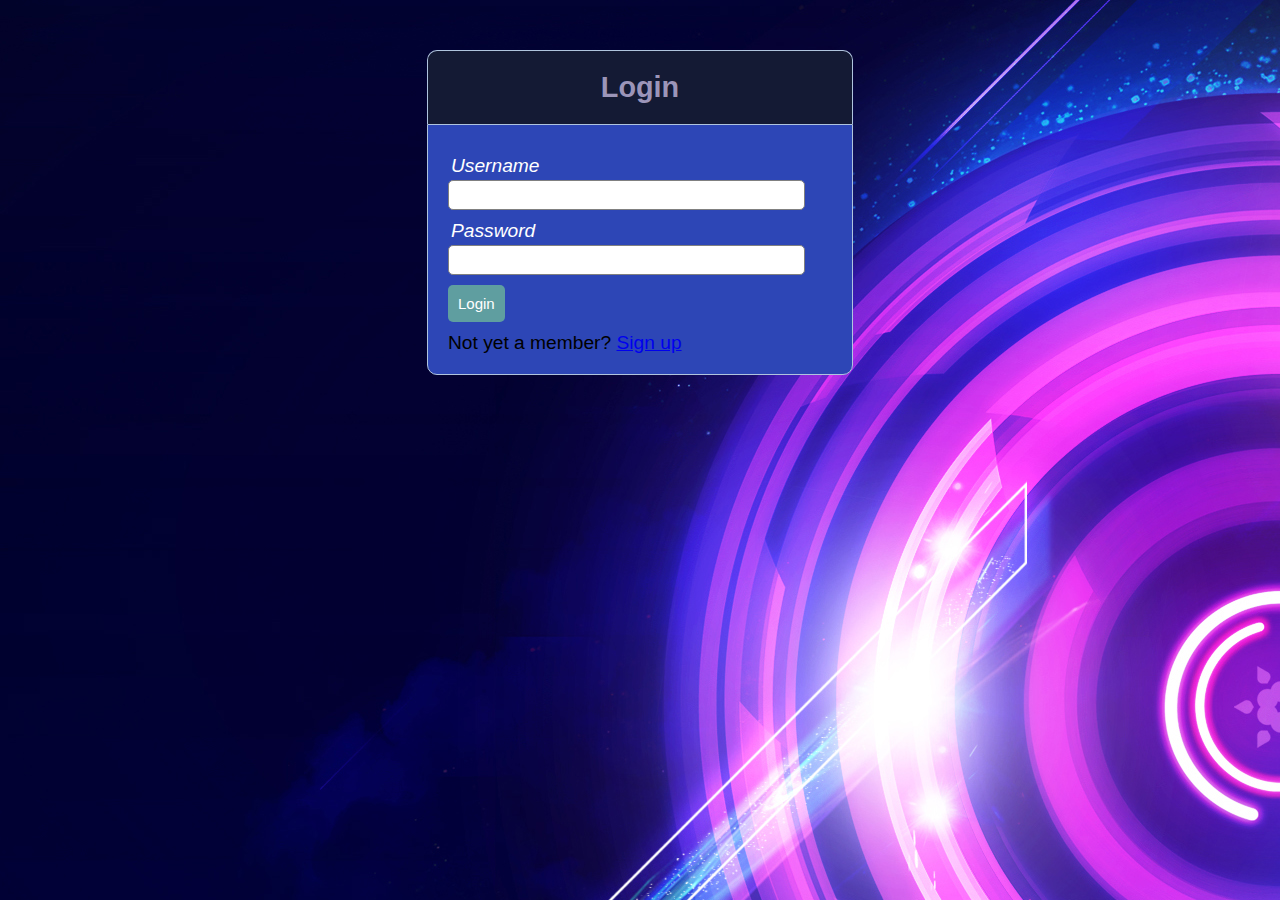
<file: web/index.html>
<html>

<head>
  
<title>Software Management</title>
 
 <link rel="stylesheet" type="text/css" href="style.css">
</head>

<body>
 
 <div class="header">
  
<h2>Login</h2>
  </div>

 
 <form method="post" action="Servlet11">
  	
  	
<div class="input-group">
  		
<label>Username</label>
  
<input type="text" name="uname" >
  	
</div>
  	
<div class="input-group">
  		
<label>Password</label>
  	
<input type="password" name="upass">
 
 </div>

 <div class="input-group">
            
<button type="submit" class="btn" name="login_user">Login</button>

 </div>

  <p>
            Not yet a member? <a href="signup.html" style="style">Sign up</a>
  	</p>
  </form>
</body>
</html>
</file>
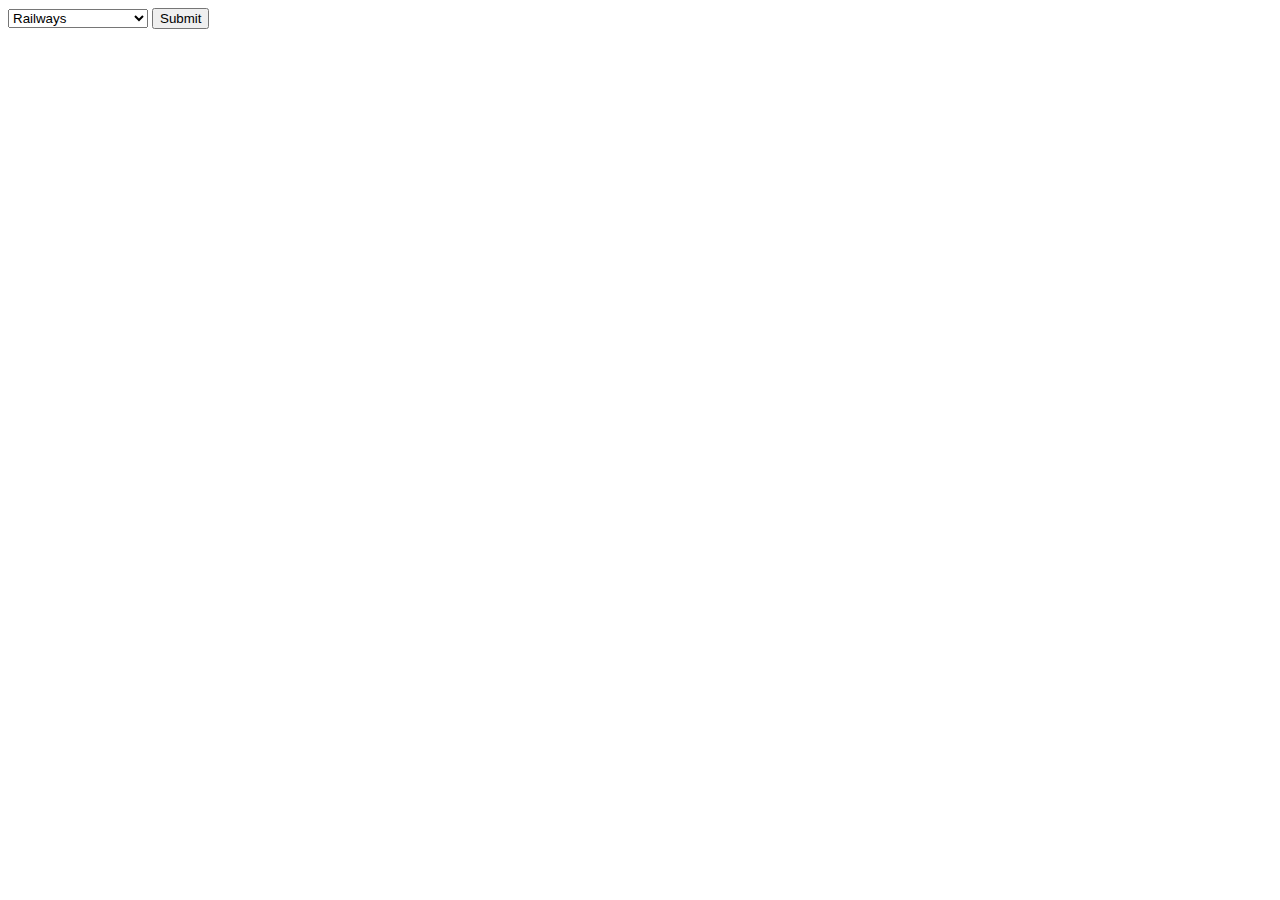
<file: web/dash.html>
<!DOCTYPE html>
<html>
<head>
	<title></title>
        <script type="text/javascript">
            function vall()
            {
              var vall=document.getElementById("projectlist").value;
                var strUser = vall.options[e.selectedIndex].text;
                alert("You are working in "+strUser+"project");
                 //alert("You are working in project");
            }
        </script>
            
</head>
<body>
    <form onsubmit="vall()">
    <select id="projectlist">
        <option  value="rail">Railways</option>
            <option  value="rail">Railways</option>
            <option  value="product">Product</option>
            <option  value="Some other product">Some other product</option>
    </select>

            <input type="submit" value="Submit">        
</form>

</body>
</html>
</file>
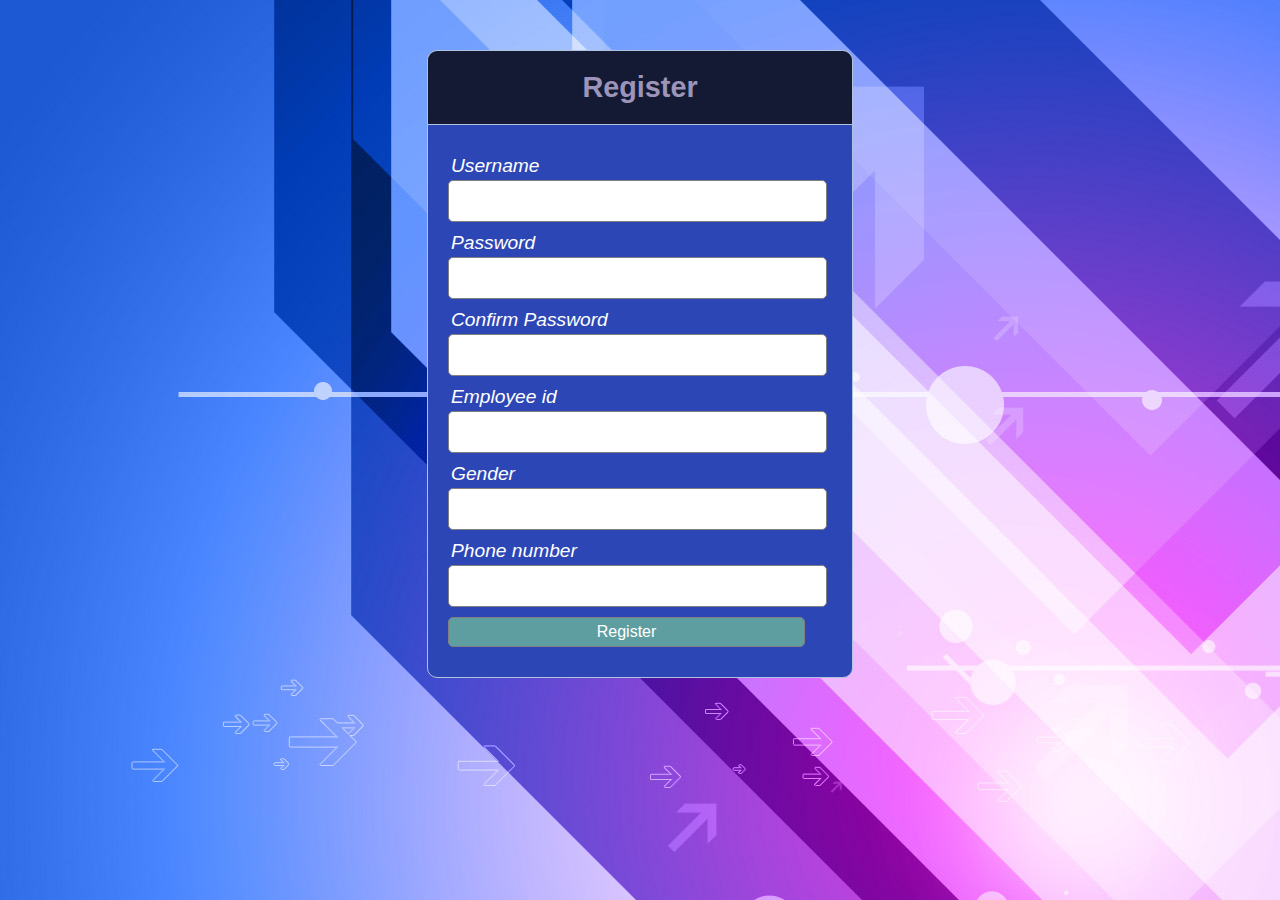
<file: web/signup.html>
<!DOCTYPE html>
<html>
<head>
	<title>summa</title>
        <script type="text/javascript">
        function validate()
        {
            var pass= document.getElementById("pass1");
            var pass1= document.getElementById("pass2");
            if(!(pass.equals(pass1)))
            {
                alert("Password mismatch");
                return false;
            }
            else
                return true;
        }
</script>

<style type="text/css">
*{
  margin: 0px;
  padding: 0px;
}
body {
  font-size: 120%;
  background: #F8F8FF;
  background-image:url("img3.jpg");
  font-family: sans-serif;
}

.header {
  width: 30%;
  margin: 50px auto 0px;
  color: #9c95b9;
  background: #141a34;
  text-align: center;
  border: 1px solid #B0C4DE;
  border-bottom: none;
  border-radius: 10px 10px 0px 0px;
  padding: 20px;
}
form, .content {
  width: 30%;
  margin: 0px auto;
  padding: 20px;
  border: 1px solid #B0C4DE;
  background: #2d46b6;
  border-radius: 0px 0px 10px 10px;
}
.input-group {
  margin: 10px 0px 10px 0px;
}
.input-group label {
  display: block;
  text-align: left;
  margin: 3px;
  color: white;
  font-style: italic;
}
.input-group input {
  height: 30px;
  width: 93%;
  padding: 5px 10px;
  font-size: 16px;
  border-radius: 5px;
  border: 1px solid gray;
}
.btn {
  padding: 10px;
  font-size: 15px;
  color: white;
  background: #5F9EA0;
  border: none;
  border-radius: 5px;
}
.error {
  width: 92%;
  margin: 0px auto;
  padding: 10px;
  border: 1px solid #a94442;
  color: #a94442;
  background: #f2dede;
  border-radius: 5px;
  text-align: left;
}
.success {
  color: #9c95b9;
  background: #2d46b6;
  border: 1px solid white;
  margin-bottom: 20px;
}
</style>
</head>

<body>
<div class="header">
  	<h2>Register</h2>
  </div>
    
    <form method="post" onsubmit="validate()" action="Servlet22">
  	
  	<div class="input-group">
  		<label>Username</label>
  		<input type="text" name="uname" >
  	</div>
  	<div class="input-group">
  		<label>Password</label>
  		<input type="password" id="pass1" name="upass">
  	</div>
        <div class="input-group">
  		<label>Confirm Password</label>
  		<input type="password" id="pass2" name="upass1">
  	</div>
       
       <div class="input-group">
  		<label>Employee id</label>
  		<input type="text" name="eid">
  	</div>
       <div class="input-group">
  		<label>Gender</label>
  		<input type="text" name="egen">
  	</div>
       <div class="input-group">
  		<label>Phone number</label>
  		<input type="text" name="ephn">
  	</div>
  	<div class="input-group">
  		<input type="submit" class="btn" name="login_user" value="Register">
  	</div>
  	
  </form> 
</body>

</html>
</file>
<file: web/style.css>
* {
  margin: 0px;
  padding: 0px;
}
body {
  font-size: 120%;
  background: #F8F8FF;
  background-image:url("img1.jpg");
  font-family: sans-serif;
}

.header {
  width: 30%;
  margin: 50px auto 0px;
  color: #9c95b9;
  background: #141a34;
  text-align: center;
  border: 1px solid #B0C4DE;
  border-bottom: none;
  border-radius: 10px 10px 0px 0px;
  padding: 20px;
}
form, .content {
  width: 30%;
  margin: 0px auto;
  padding: 20px;
  border: 1px solid #B0C4DE;
  background: #2d46b6;
  border-radius: 0px 0px 10px 10px;
}
.input-group {
  margin: 10px 0px 10px 0px;
}
.input-group label {
  display: block;
  text-align: left;
  margin: 3px;
  color: white;
  font-style: italic;
}
.input-group input {
  height: 30px;
  width: 93%;
  padding: 5px 10px;
  font-size: 16px;
  border-radius: 5px;
  border: 1px solid gray;
}
.btn {
  padding: 10px;
  font-size: 15px;
  color: white;
  background: #5F9EA0;
  border: none;
  border-radius: 5px;
}
.error {
  width: 92%;
  margin: 0px auto;
  padding: 10px;
  border: 1px solid #a94442;
  color: #a94442;
  background: #f2dede;
  border-radius: 5px;
  text-align: left;
}
.success {
  color: #9c95b9;
  background: #2d46b6;
  border: 1px solid white;
  margin-bottom: 20px;
}
</file>
